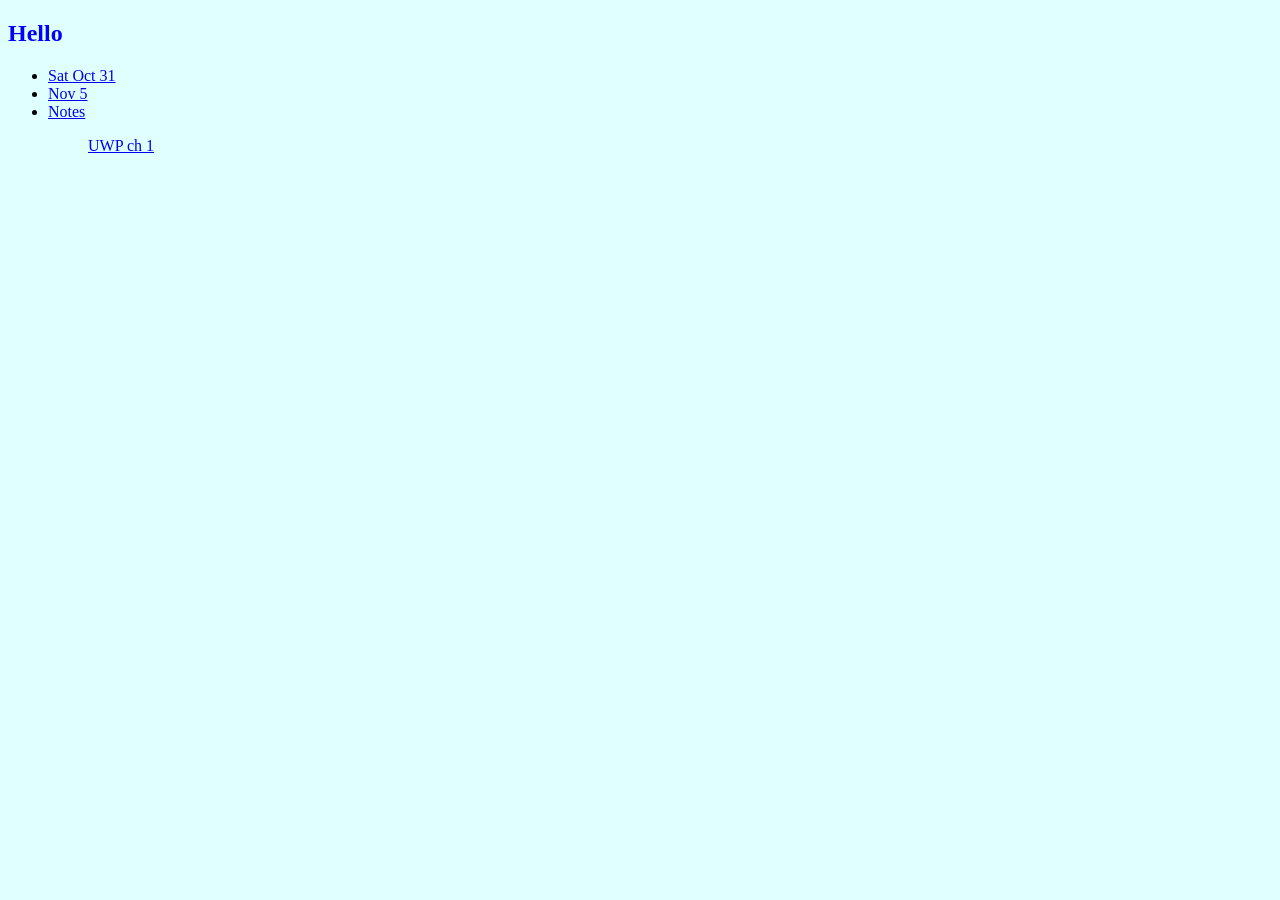
<file: index.html>
<!DOCTYPE html>
<html lang="en">
<head>
    <meta charset="UTF-8">
    <meta name="viewport" content="width=device-width, initial-scale=1.0">
    <link rel="stylesheet" href="styles.css">
    <title>Document</title>
</head>
<body>
    <h2>Hello</h2>
    <ul>
        <li><a href="Oct 31.html">Sat Oct 31</a></li>
        <li><a href="Nov 5.html">Nov 5</a></li>
        <li><a href="Notes.html">Notes</a></li>

    </ul>
    <ul>
        <ol><a href="ch 1.html">UWP ch 1</a></ol>
    </ul>
    
    
    
</body>
</html>
</file>
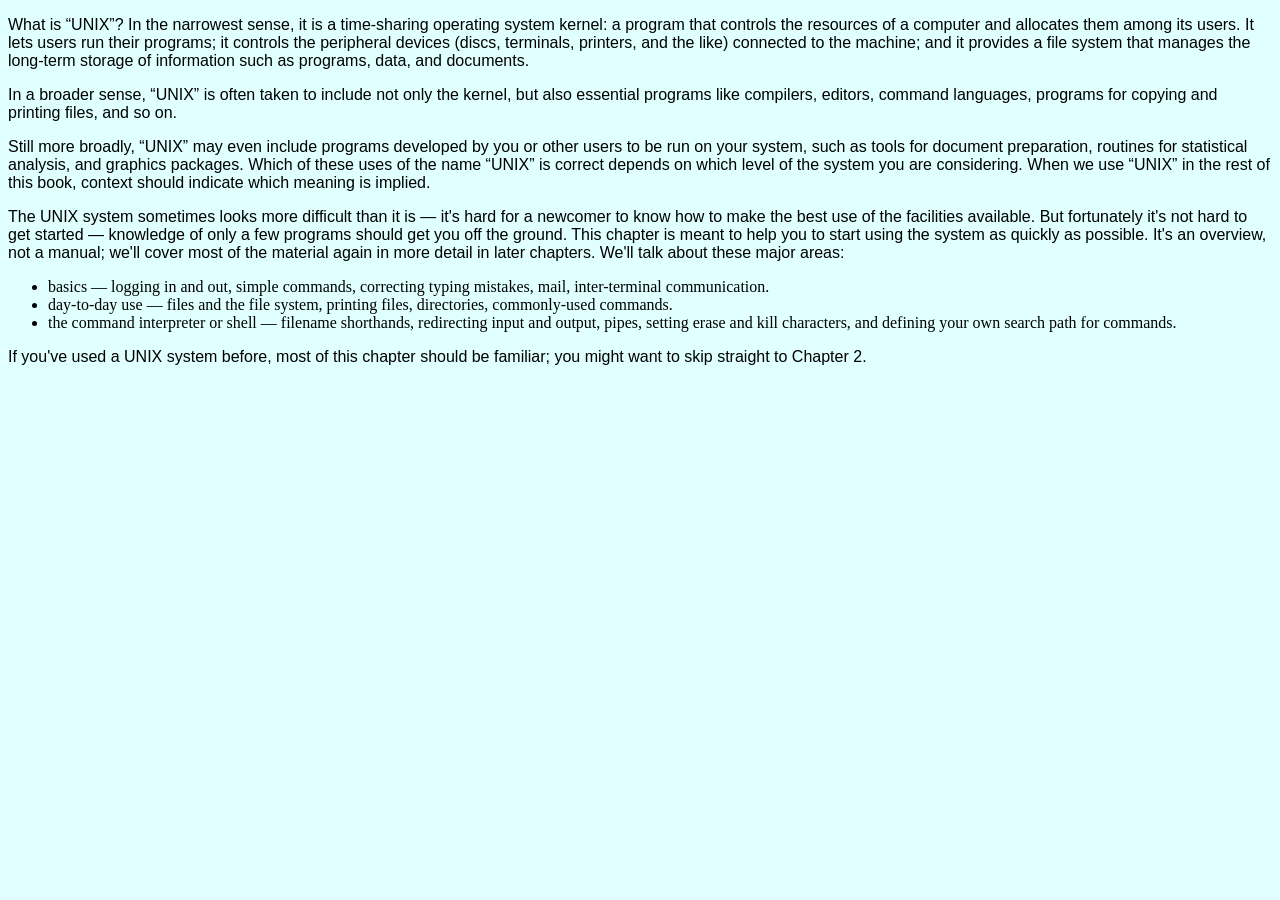
<file: ch 1.html>
<!DOCTYPE html>
<html lang="en">
<head>
    <meta charset="UTF-8">
    <meta name="viewport" content="width=, initial-scale=1.0">
    <title>Chapter 1</title>
    <link rel="stylesheet" href="styles.css">
</head>
<body>
    <p>
What is “UNIX”? In the narrowest sense, it is a time-sharing operating system kernel: a program that controls the resources of a computer and allocates them among its users. It lets users run their programs; it controls the peripheral devices (discs, terminals, printers, and the like) connected to the machine; and it provides a file system that manages the long-term storage of information such as programs, data, and documents.
    </p>
    <p>
In a broader sense, “UNIX” is often taken to include not only the kernel, but also essential programs like compilers, editors, command languages, programs for copying and printing files, and so on.

    </p>
    <p>
Still more broadly, “UNIX” may even include programs developed by you or other users to be run on your system, such as tools for document preparation, routines for statistical analysis, and graphics packages.
Which of these uses of the name “UNIX” is correct depends on which level of the system you are considering. When we use “UNIX” in the rest of this book, context should indicate which meaning is implied.

    </p>
    <p>
The UNIX system sometimes looks more difficult than it is — it's hard for a newcomer to know how to make the best use of the facilities available. But fortunately it's not hard to get started — knowledge of only a few programs should get you off the ground. This chapter is meant to help you to start using the system as quickly as possible. It's an overview, not a manual; we'll cover most of the material again in more detail in later chapters. We'll talk about these major areas:
    </p>

<ul>
    <li>basics — logging in and out, simple commands, correcting typing mistakes, mail, inter-terminal communication.</li>
    <li>day-to-day use — files and the file system, printing files, directories, commonly-used commands.</li>
    <li>the command interpreter or shell — filename shorthands, redirecting input and output, pipes, setting erase and kill characters, and defining your own search path for commands.</li>

</ul>

    <p>
If you've used a UNIX system before, most of this chapter should be familiar; you might want to skip straight to Chapter 2.
    </p>
</body>
</html>
</file>
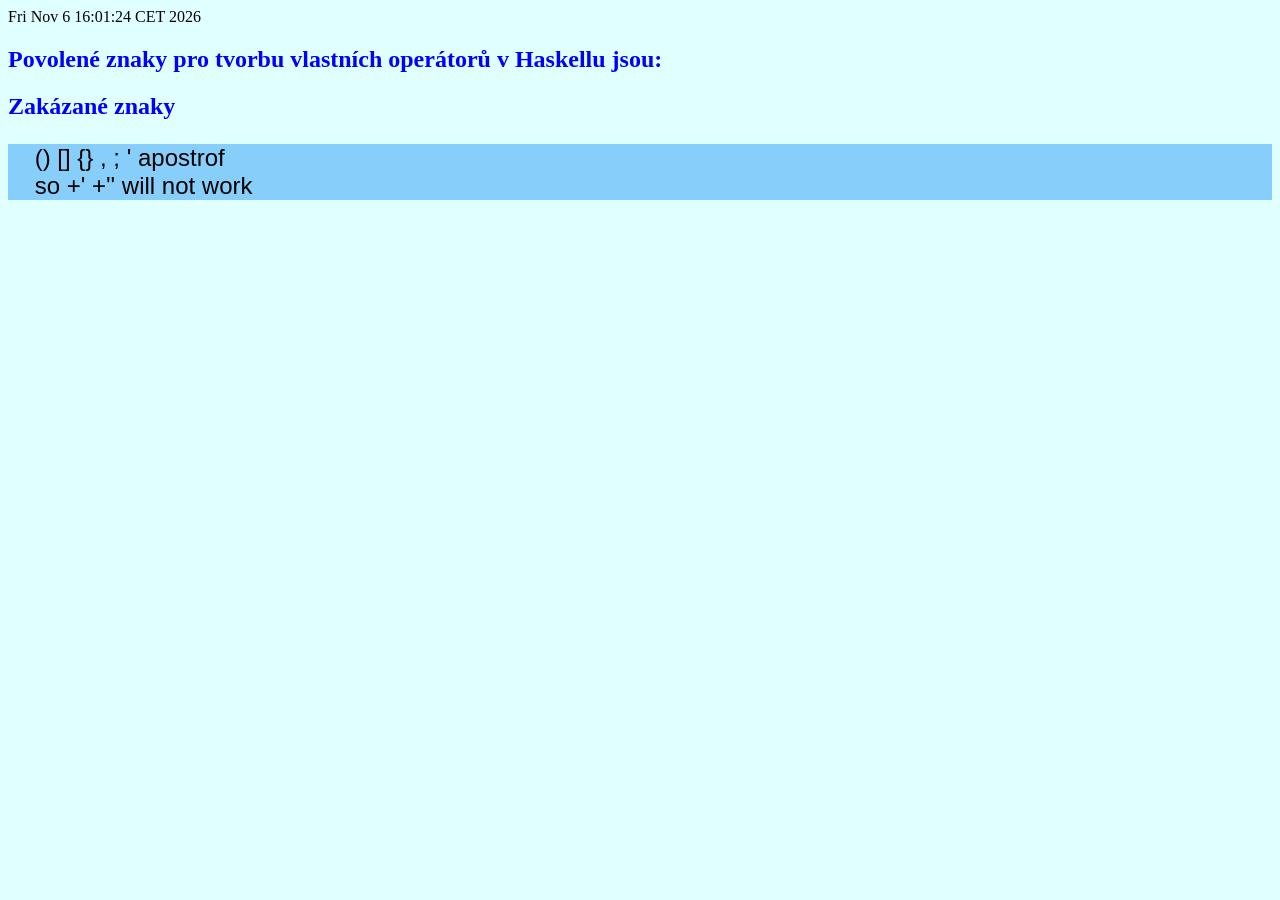
<file: Notes.html>
<!DOCTYPE html>
<html lang="en">
<head>
    <meta charset="UTF-8">
    <meta name="viewport" content="width=, initial-scale=1.0">
    <title>Notes</title>
    <link rel="stylesheet" href="styles.css">
</head>
<body>
    <div>Fri Nov  6 16:01:24 CET 2026
</div>
<h2>Povolené znaky pro tvorbu vlastních operátorů v Haskellu jsou:</h2>
<h2>Zakázané znaky</h2>
<pre>
    () [] {} , ; ' apostrof
    so +' +'' will not work
</pre>
</body>
</html>
</file>
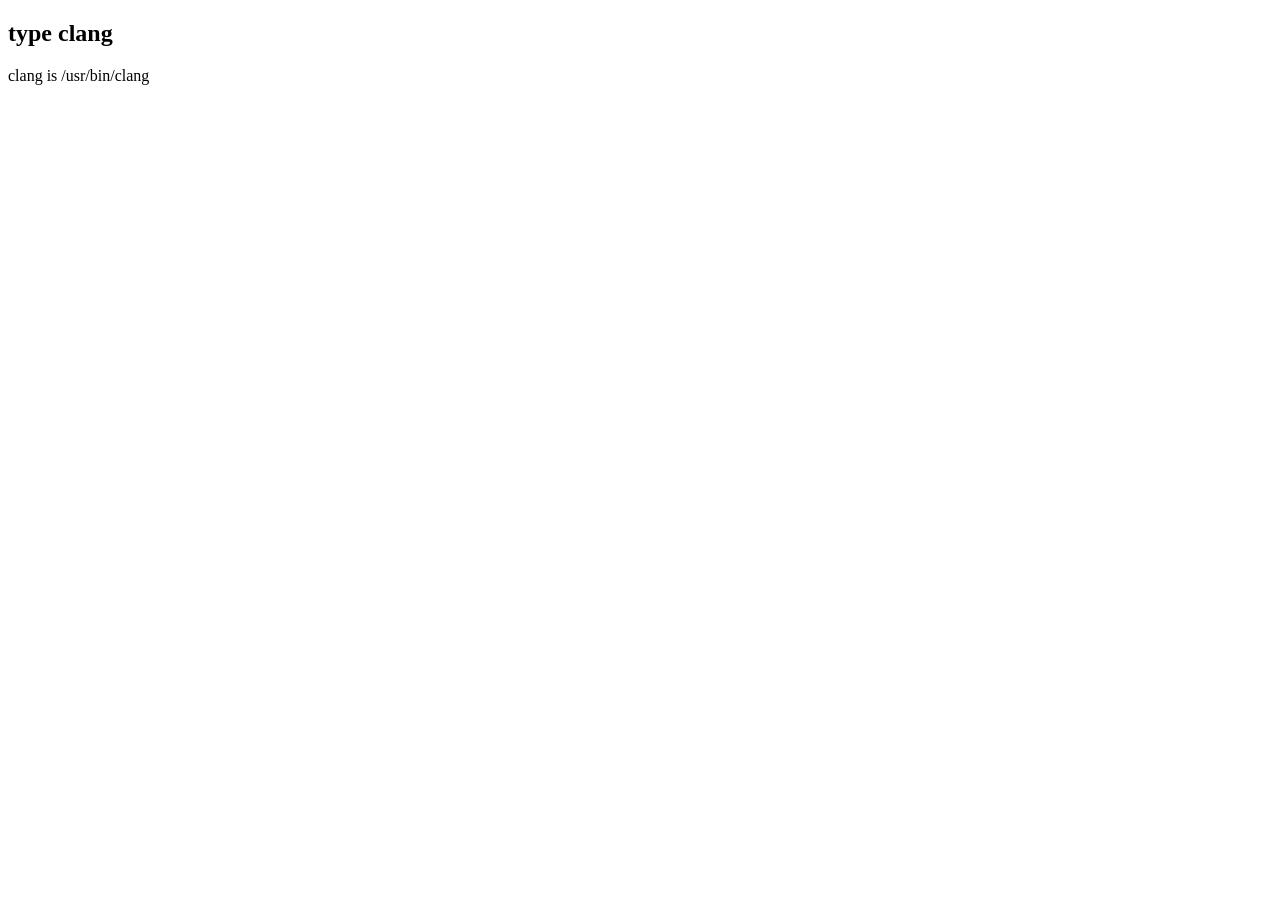
<file: Nov 5.html>
<!DOCTYPE html>
<html lang="en">
<head>
    <meta charset="UTF-8">
    <meta name="viewport" content="width=device-width, initial-scale=1.0">
    <title>Document</title>
</head>
<body>
    <h2>type clang</h2>
    <p>clang is /usr/bin/clang</p>
</body>
</html>
</file>
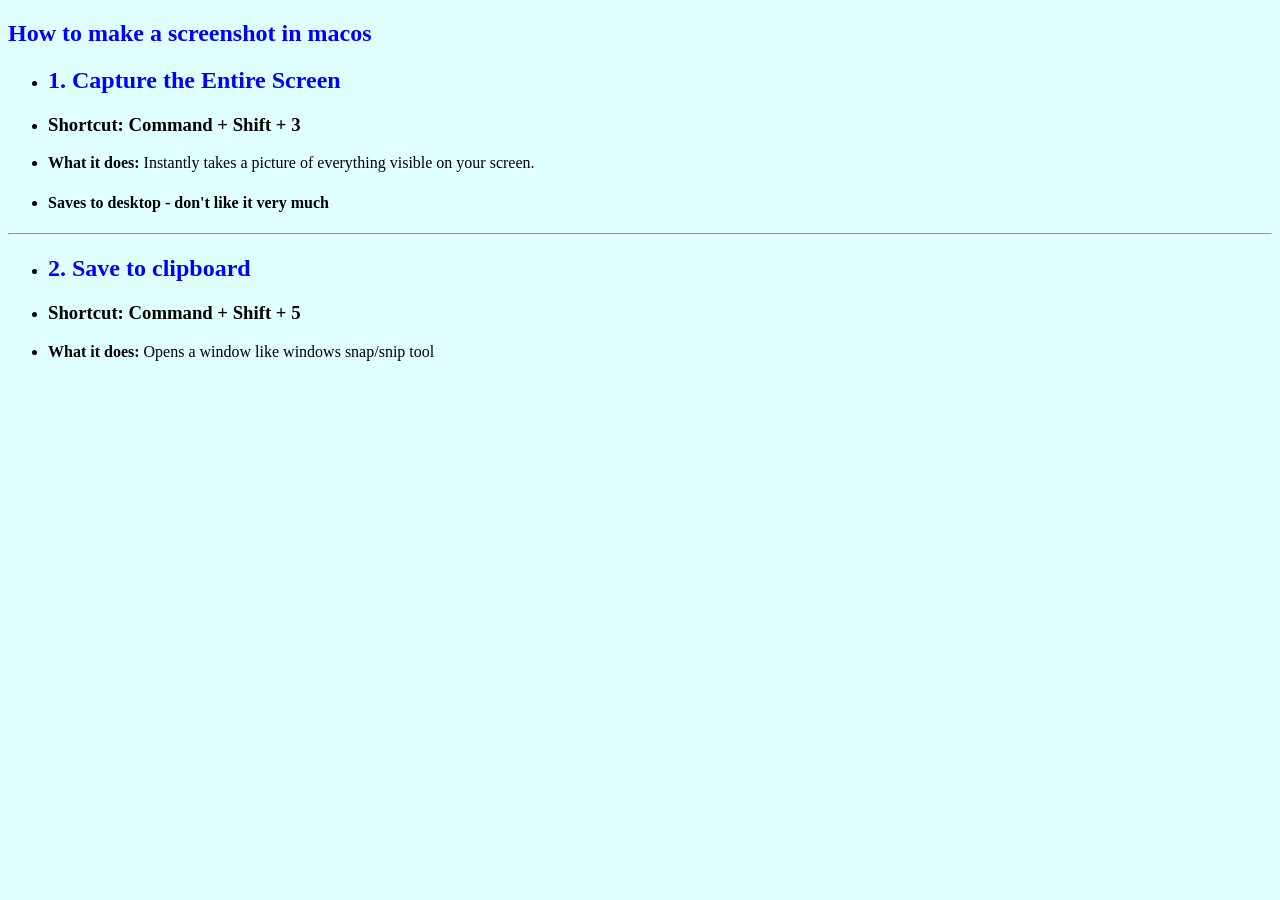
<file: Oct 31.html>
<!DOCTYPE html>
<html lang="en">

<head>
    <meta charset="UTF-8">
    <meta name="viewport" content="width=device-width, initial-scale=1.0">
    <link rel="stylesheet" href="styles.css">
    <title>Document</title>
</head>

<body>
    <h2>How to make a screenshot in macos</h2>
    <div>
        <ul>
            <li>
                <h2>1. Capture the Entire Screen</h2>
            </li>
            <li>
                <h3>Shortcut: Command + Shift + 3</h3>
            </li>
            <li><strong>What it does:</strong>
                Instantly takes a picture of everything visible on your screen.

            </li>
            <li>
                <h4>Saves to desktop - don't like it very much</h4>
            </li>
        </ul>
<hr>
        <ul>
            <li>
                <h2>2. Save to clipboard</h2>
            </li>
            <li>
                <h3>Shortcut: Command + Shift + 5</h3>
            </li>
            <li><strong>What it does:</strong>
                Opens a window like windows snap/snip tool

            </li>

        </ul>

    </div>
</body>

</html>
</file>
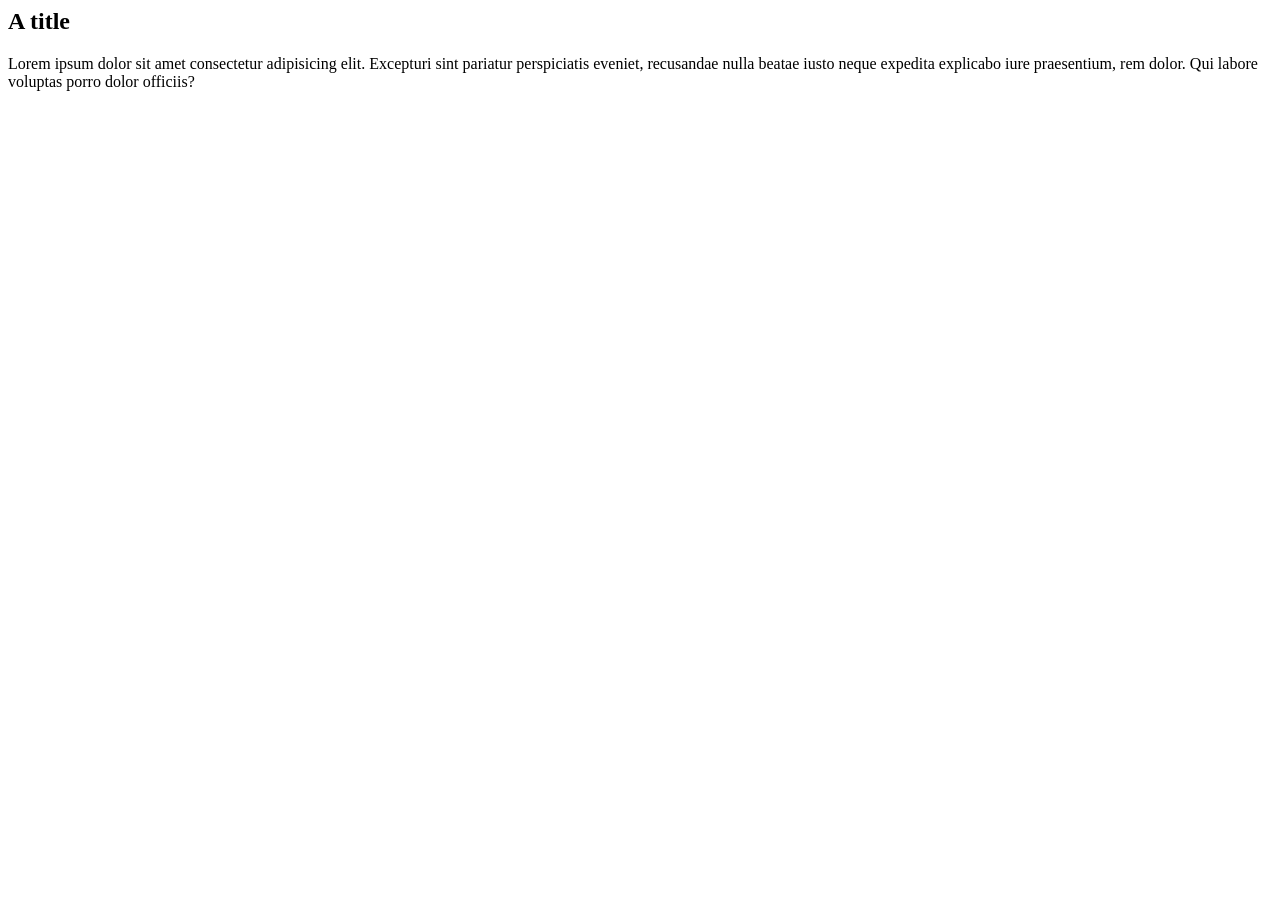
<file: page.html>
<html>
    <head></head>
    <body>
        <h2>A title</h2>
        <p>
            Lorem ipsum dolor sit amet consectetur adipisicing elit. Excepturi sint pariatur perspiciatis eveniet, recusandae nulla beatae iusto neque expedita explicabo iure praesentium, rem dolor. Qui labore voluptas porro dolor officiis?
        </p>

    </body>
</html>
</file>
<file: styles.css>
h2 {
    color: blue;
}

body{
    background-color: lightcyan;
    color: black;
}

p {
    font-family: Verdana, Geneva, Tahoma, sans-serif;
    font-family: Arial, Helvetica, sans-serif;
    font-size: 1em;
}

pre {
    font-size: 1.5em;
    font-family: Verdana, Geneva, Tahoma, sans-serif;
    background-color: lightskyblue;
}
</file>
